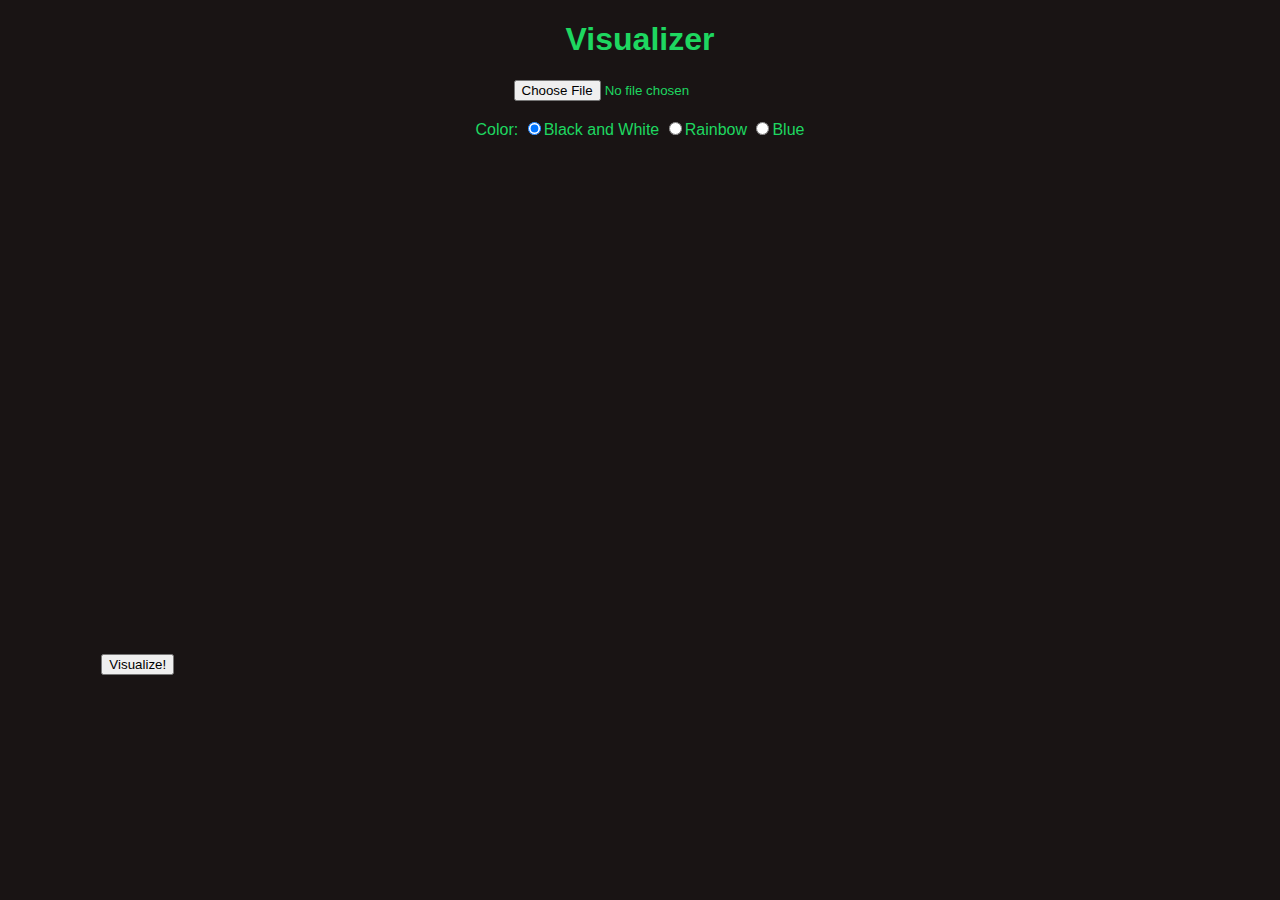
<file: src/vis.html>
<!DOCTYPE html>
<html lang="en" dir="ltr">

    <head>
        <meta charset="UTF-8">
        <title>Music Visualizer</title>
        <script type="text/jscript" src="vis.js"></script>
        <script type="text/jscript" src="server.js"></script>
        <link rel="stylesheet" type="text/css" href="style.css" />
        <script type="text/javascript" src="https://ajax.microsoft.com/ajax/jQuery/jquery-1.4.2.min.js"></script>
    </head>
    <body>
              <h1>Visualizer</h1>
              <input class="buttons" id="audio-file" type="file" accept="media/*" name="Upload">
              <br><br>
              <label for="display_color">Color: </label>
              <input type="radio" name="colors" value="0" checked="checked">Black and White</input>
              <input type="radio" name="colors" value="1">Rainbow</input>
              <input type="radio" name="colors" value="2">Blue</input>
              <br><br>
              <button class="buttons" id="start-button" onclick="Visualize()">Visualize!</button>


              <canvas id="main-canvas" width="1200" height="512"></canvas>



    </body>
</html>
</file>
<file: src/style.css>
body {
  background: rgb(25, 20, 20);
  margin-left: auto;
  margin-right: auto;
  /* width: 1200px; */
  color: rgb(30, 215, 96);
  text-align: center;
  font-family: 'proxima-nova', sans-serif;
}

footer {
  color: white;
  background: rgb(30, 215, 96);
  font-family: 'proxima-nova', sans-serif;
  text-align: center;
  height: 30px;
  position:absolute;
  bottom:0;
  width:100%;
}

.canvas-wrapper {
  position: relative;
  /*border: 1px solid red;*/
  box-sizing: border-box;
}

.dragndrop-wrapper {
  position: absolute;
  top: 0;
  left: 0;
  right: 0;
  bottom: 0;
  /*border: 1px solid green;*/
  box-sizing: border-box;
}

#main-canvas {
  width: 1000px;
  height: 512px;
  border: 1px white;
  background-color:rgb(25, 20, 20);

  box-sizing: border-box;
}
body {
  background: rgb(25, 20, 20);
  color: rgb(30, 215, 96);
  font-family: 'proxima-nova', sans-serif;
}

.center {
  margin: auto;
  position: relative;
  text-align: center;
}

img {
  border-radius: 50%;
}

#login,
#loggedin {
  display: none;
}

.text-overflow {
  overflow: hidden;
  text-overflow: ellipsis;
  white-space: nowrap;
  width: 500px;
}

.hp_slide {
  width: 1000px;
  background: rgb(25, 20, 20);
  height: 15px;
  text-align: center;
}

.hp_range {
  width: 0;
  background:  rgb(30, 215, 96);
  height: 15px;
  text-align: center;
}

.in-line {
  display: inline-block;
  *display: inline;
}
</file>
